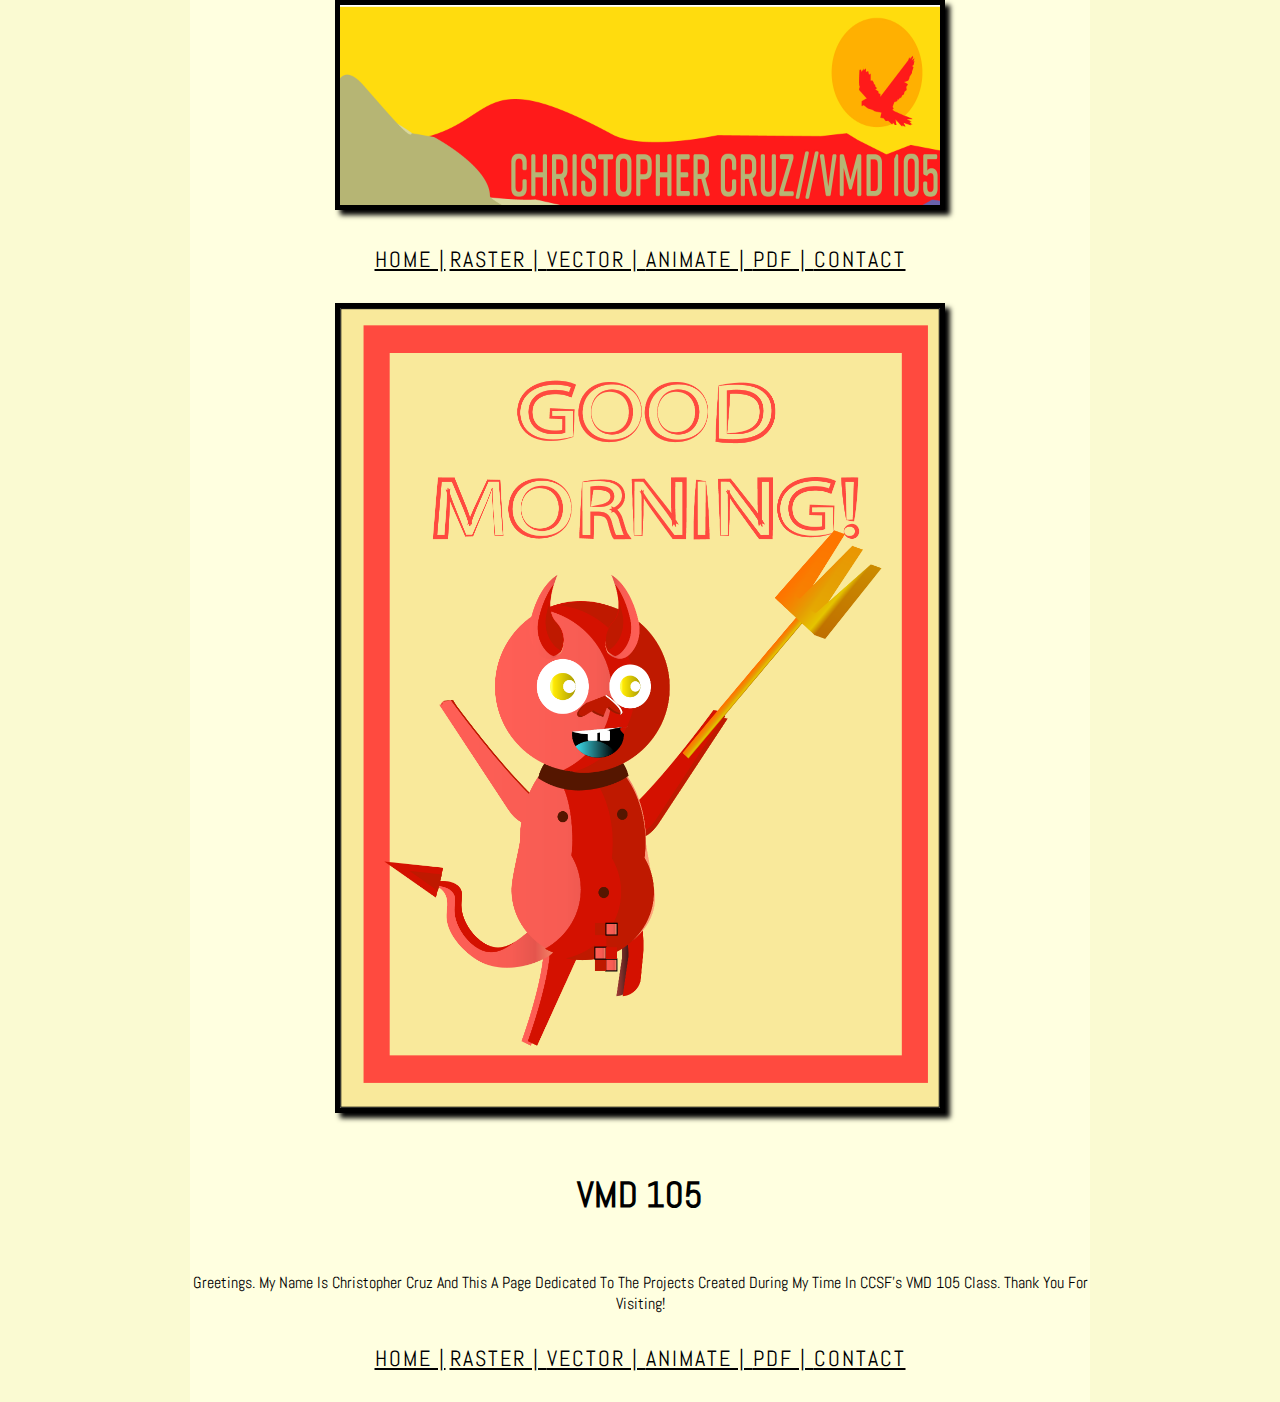
<file: index.html>
<!DOCTYPE html>

<html>

<head>

    <title>Christopher Cruz</title>

    <link rel="stylesheet" href="css/main.css">

    <style>
        @import url('https://fonts.googleapis.com/css?family=Abel');
    </style>

</head>


<body>

    <header>

        <img src="images/BANNER.jpg" alt="BANNER" height="200" width="600">

    </header>

    <nav>

        <a href="index.html">HOME |</a>
        <a href="raster.html">RASTER | </a>
        <a href="vector.html">VECTOR | </a>
        <a href="motion.html">ANIMATE | </a>
        <a href="PDF.html">PDF | </a>
        <a href="contact.html">CONTACT</a>

    </nav>

    <section>

        <img src="images/VECTOR2.png" alt="VECTOR" height="800" width="600">

    </section>
    <article>

        <h1>VMD 105</h1>
        Greetings. My name is Christopher Cruz and this a page dedicated to the projects created during my time in CCSF's VMD 105 class. Thank you for visiting!

    </article>

    <nav>

        <a href="index.html">HOME |</a>
        <a href="raster.html">RASTER | </a>
        <a href="vector.html">VECTOR | </a>
        <a href="animate.html">ANIMATE | </a>
        <a href="PDF.html">PDF | </a>
        <a href="contact.html">CONTACT</a>

    </nav>

</body>

</html>
</file>
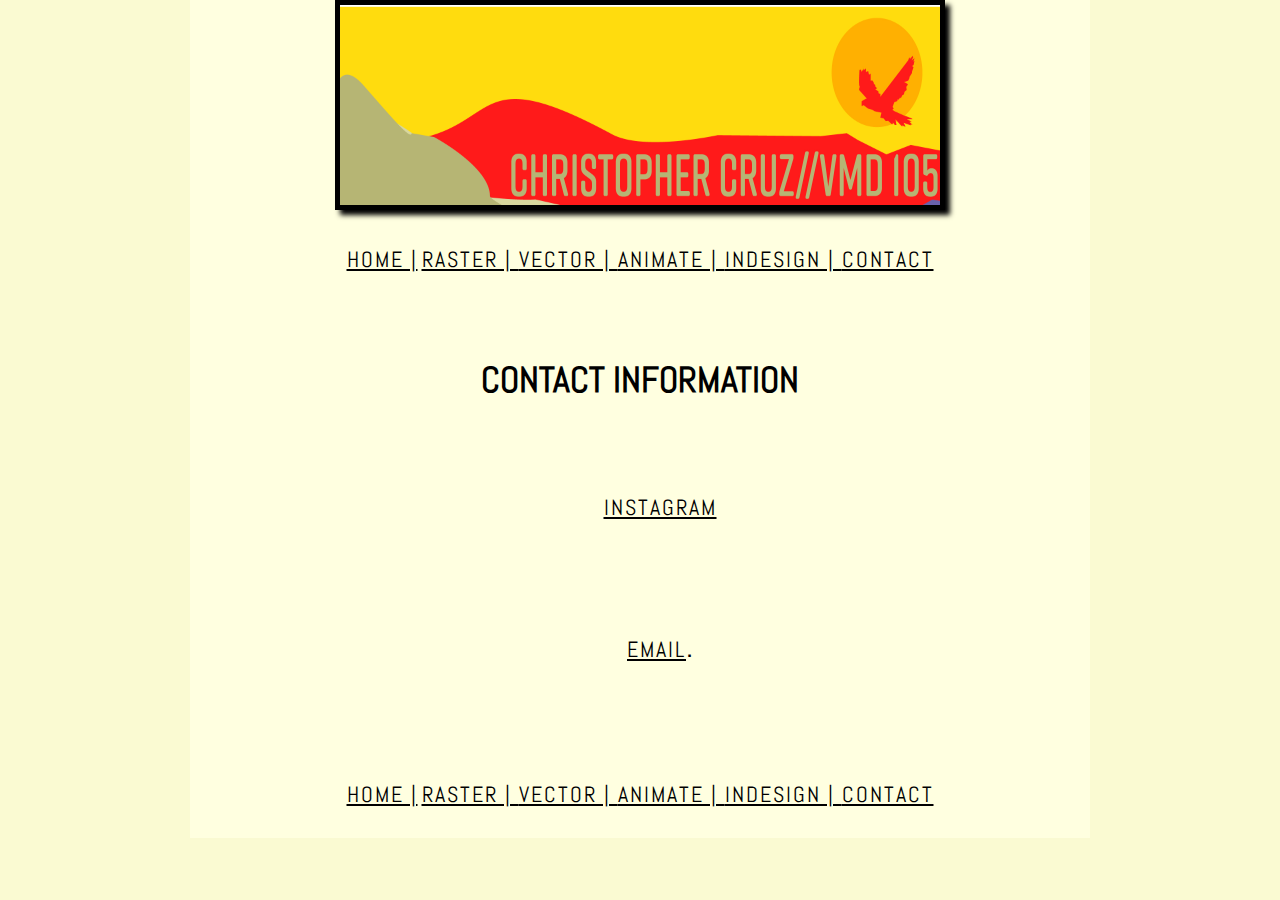
<file: contact.html>
<!DOCTYPE html>

<html>

<head>

    <title>MOTION</title>

    <link rel="stylesheet" href="css/main.css">

    <style>
        @import url('https://fonts.googleapis.com/css?family=Abel');
    </style>

</head>


<body>

    <header>

        <img src="images/BANNER.jpg" alt="BANNER" height="200" width="600">

    </header>

    <nav>

        <a href="index.html">HOME |</a>
        <a href="raster.html.html">RASTER | </a>
        <a href="vector.html">VECTOR | </a>
        <a href="motion.html">ANIMATE | </a>
        <a href="print.html">INDESIGN | </a>
        <a href="contact.html">CONTACT</a>

    </nav>

    <article>

        <h1>CONTACT INFORMATION</h1>
        <ul>
            <p><a href="https://www.instagram.com/christophercruz/">INSTAGRAM</a></p>
            <p><a href="mailto:christopherangelcruz@gmail.com">EMAIL</a>.</p>
        </ul>


    </article>

    <nav>

        <a href="index.html">HOME |</a>
        <a href="raster.html">RASTER | </a>
        <a href="vector.html">VECTOR | </a>
        <a href="motion.html">ANIMATE | </a>
        <a href="print.html">INDESIGN | </a>
        <a href="contact.html">CONTACT</a>

    </nav>

</body>

</html>
</file>
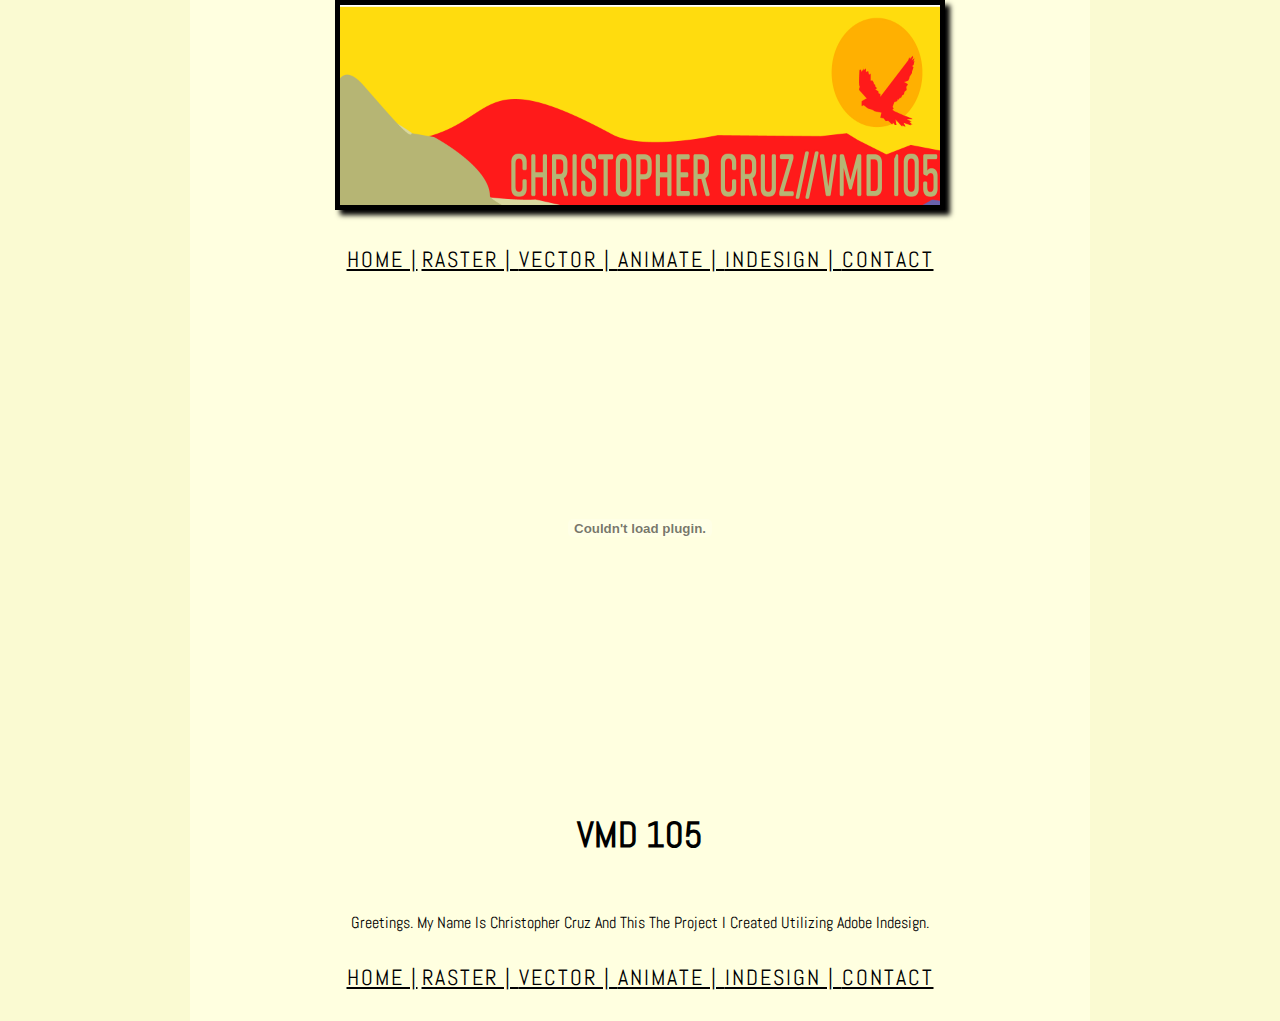
<file: pdf.html>
<!DOCTYPE html>

<html>

<head>

    <title>PDF</title>

    <link rel="stylesheet" href="css/main.css">

    <style>
        @import url('https://fonts.googleapis.com/css?family=Abel');

    </style>

</head>


<body>

    <header>

        <img src="images/BANNER.jpg" alt="BANNER" height="200" width="600">

    </header>

    <nav>

        <a href="index.html">HOME |</a>
        <a href="raster.html.html">RASTER | </a>
        <a href="vector.html">VECTOR | </a>
        <a href="motion.html">ANIMATE | </a>
        <a href="print.html">INDESIGN | </a>
        <a href="contact.html">CONTACT</a>

    </nav>

    <section>

<embed width="600" height="450" src="images/CruzIndesignProject.pdf" type="application/pdf"></embed>

    </section>
    <article>

        <h1>VMD 105</h1>
 Greetings. My name is Christopher Cruz and this the project I created utilizing Adobe Indesign.


    </article>

    <nav>

        <a href="index.html">HOME |</a>
        <a href="raster.html">RASTER | </a>
        <a href="vector.html">VECTOR | </a>
        <a href="motion.html">ANIMATE | </a>
        <a href="print.html">INDESIGN | </a>
        <a href="contact.html">CONTACT</a>

    </nav>

</body>

</html>
</file>
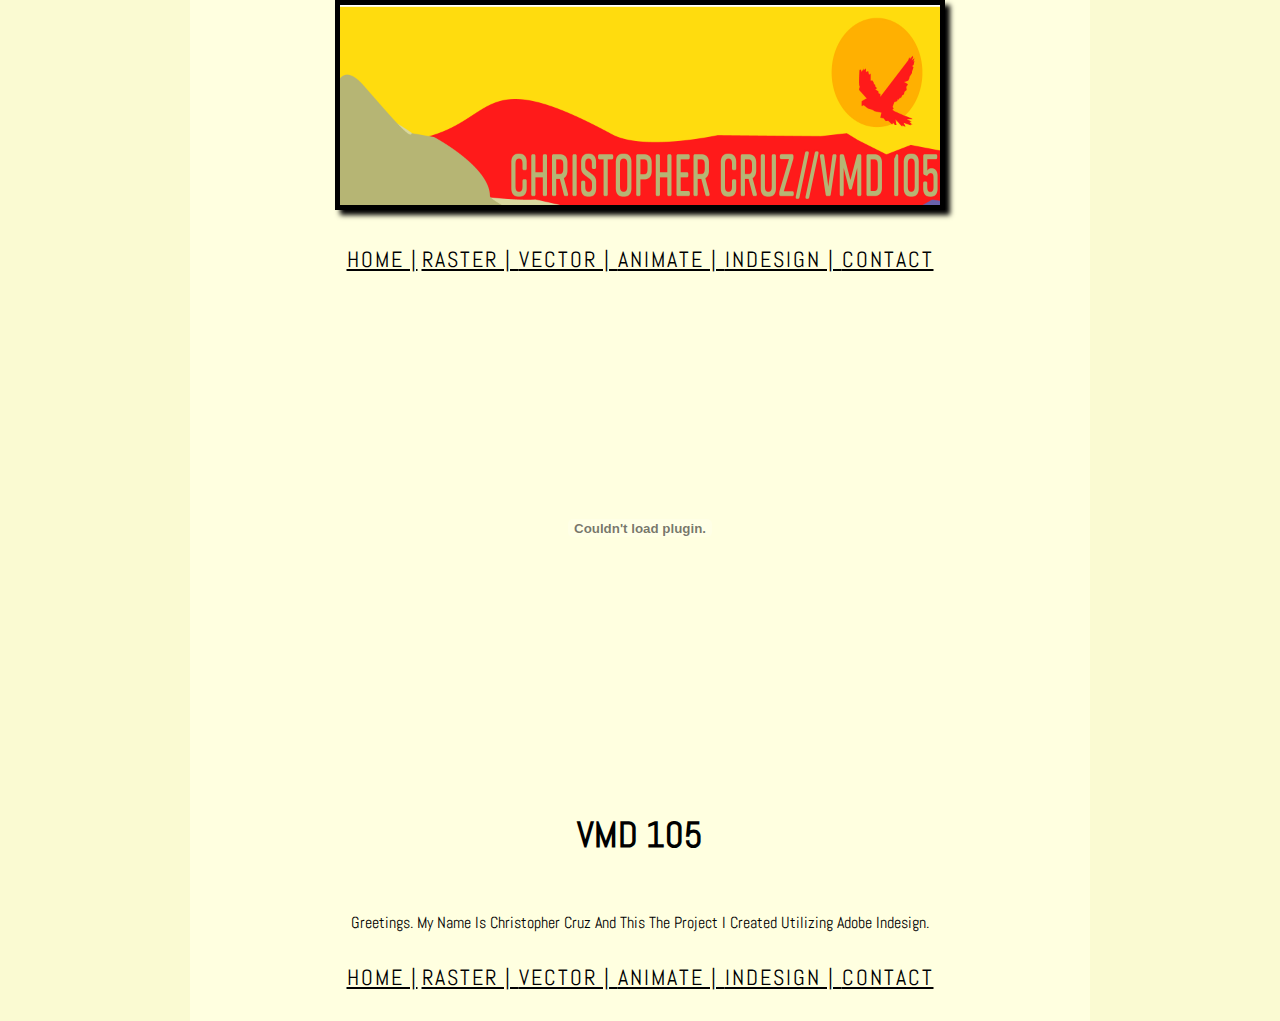
<file: print.html>
<!DOCTYPE html>

<html>

<head>

    <title>MOTION</title>

    <link rel="stylesheet" href="css/main.css">

    <style>
        @import url('https://fonts.googleapis.com/css?family=Abel');
    </style>

</head>


<body>

    <header>

        <img src="images/BANNER.jpg" alt="BANNER" height="200" width="600">

    </header>

    <nav>

        <a href="index.html">HOME |</a>
        <a href="raster.html.html">RASTER | </a>
        <a href="vector.html">VECTOR | </a>
        <a href="motion.html">ANIMATE | </a>
        <a href="print.html">INDESIGN | </a>
        <a href="contact.html">CONTACT</a>

    </nav>

    <section>

        <embed width="600" height="450" src="images/CruzIndesignProject.pdf" type="application/pdf"></embed>

    </section>
    <article>

        <h1>VMD 105</h1>
        Greetings. My name is Christopher Cruz and this the project I created utilizing Adobe Indesign.

    </article>

    <nav>

        <a href="index.html">HOME |</a>
        <a href="raster.html">RASTER | </a>
        <a href="vector.html">VECTOR | </a>
        <a href="motion.html">ANIMATE | </a>
        <a href="print.html">INDESIGN | </a>
        <a href="contact.html">CONTACT</a>

    </nav>

</body>

</html>
</file>
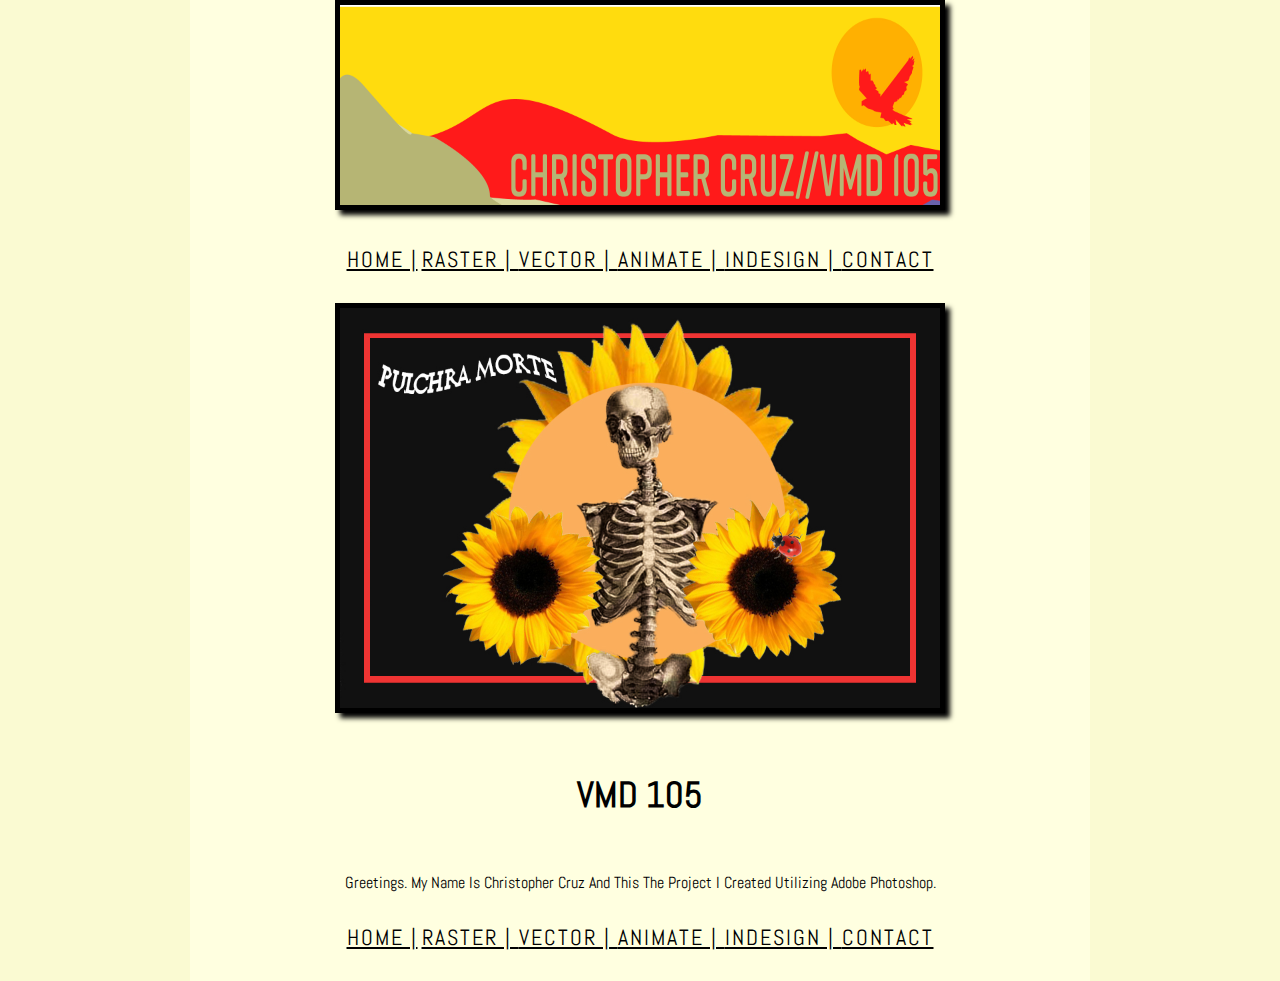
<file: raster.html>
<!DOCTYPE html>

<html>

<head>

    <title>RASTER</title>

    <link rel="stylesheet" href="css/main.css">

    <style>
        @import url('https://fonts.googleapis.com/css?family=Abel');
    </style>

</head>


<body>

    <header>

        <img src="images/BANNER.jpg" alt="BANNER" height="200" width="600">

    </header>

    <nav>

        <a href="index.html">HOME |</a>
        <a href="raster.html">RASTER | </a>
        <a href="vector.html">VECTOR | </a>
        <a href="motion.html">ANIMATE | </a>
        <a href="print.html">INDESIGN | </a>
        <a href="contact.html">CONTACT</a>

    </nav>

    <section>

        <img src="images/Raster.jpg" alt="RASTER" height="400" width="600">

    </section>
    <article>

        <h1>VMD 105</h1>
        Greetings. My name is Christopher Cruz and this the project I created utilizing Adobe Photoshop.

    </article>

    <nav>

        <a href="index.html">HOME |</a>
        <a href="raster.html">RASTER | </a>
        <a href="vector.html">VECTOR | </a>
        <a href="motion.html">ANIMATE | </a>
        <a href="print.html">INDESIGN | </a>
        <a href="contact.html">CONTACT</a>

    </nav>

</body>

</html>
</file>
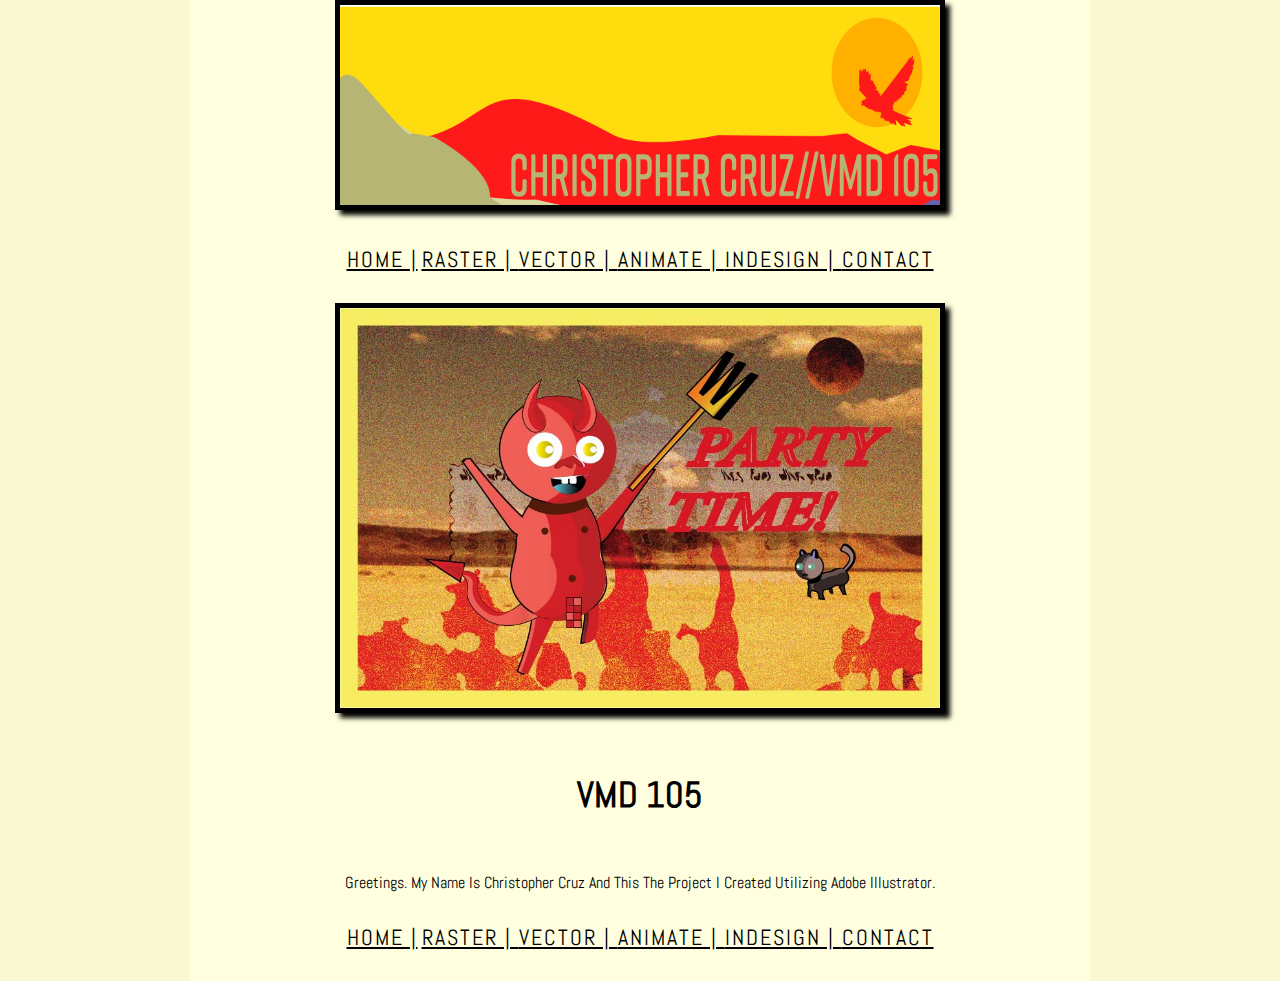
<file: vector.html>
<!DOCTYPE html>

<html>

<head>

    <title>VECTOR</title>

    <link rel="stylesheet" href="css/main.css">

    <style>
        @import url('https://fonts.googleapis.com/css?family=Abel');
    </style>

</head>


<body>

    <header>

        <img src="images/BANNER.jpg" alt="BANNER" height="200" width="600">

    </header>

    <nav>

        <a href="index.html">HOME |</a>
        <a href="raster.html">RASTER | </a>
        <a href="vector.html">VECTOR | </a>
        <a href="motion.html">ANIMATE | </a>
        <a href="print.html">INDESIGN | </a>
        <a href="contact.html">CONTACT</a>

    </nav>

    <section>

        <img src="images/vector.jpg" alt="VECTOR" height="400" width="600">

    </section>
    <article>

        <h1>VMD 105</h1>
        Greetings. My name is Christopher Cruz and this the project I created utilizing Adobe Illustrator.
    </article>

    <nav>

        <a href="index.html">HOME |</a>
        <a href="raster.html">RASTER | </a>
        <a href="vector.html">VECTOR | </a>
        <a href="motion.html">ANIMATE | </a>
        <a href="print.html">INDESIGN | </a>
        <a href="contact.html">CONTACT</a>

    </nav>

</body>

</html>
</file>
<file: css/main.css>
html {
    background-color: ;
    background-color: lightgoldenrodyellow;
}



body {
    width: 900px;
    height: height: 100vh;
    font-family: 'Abel', sans-serif;
    font-size: 33;
    margin-right: auto;
    margin-left: auto;
    margin-top: auto;
    margin-bottom: auto;
    background-color: lightyellow;
    text-transform: capitalize;

    text-align: center;
}

a {
    color: #000;
    font-size: 22px;
    letter-spacing: 2px;
    font-family: 'abel', sans-serif;



}

article {
    font-size: 22 padding: 0px 100px 100px 100px;

}


h1 {
    font-size: 36px;
    color: #000;
    font-family: 'Abel', sans-serif;
    padding: 30px;



}

h2 {
    font-size: 22px;
    color: #666;

}

p {
    font-size: 33px;
    color: #000;
    padding: 0px 0px 50px 0px;
    margin-top: 50px;
    font-family: 'Abel', sans-serif;


}

img {
    border: 5px solid black;

    box-shadow: 5px 5px 5px rgba(0, 0, 0, 3);



}

nav {
    padding: 30px 0px 30px 0px;
    text-decoration: none;


}

a:hover {
    color: blue;
}
</file>
